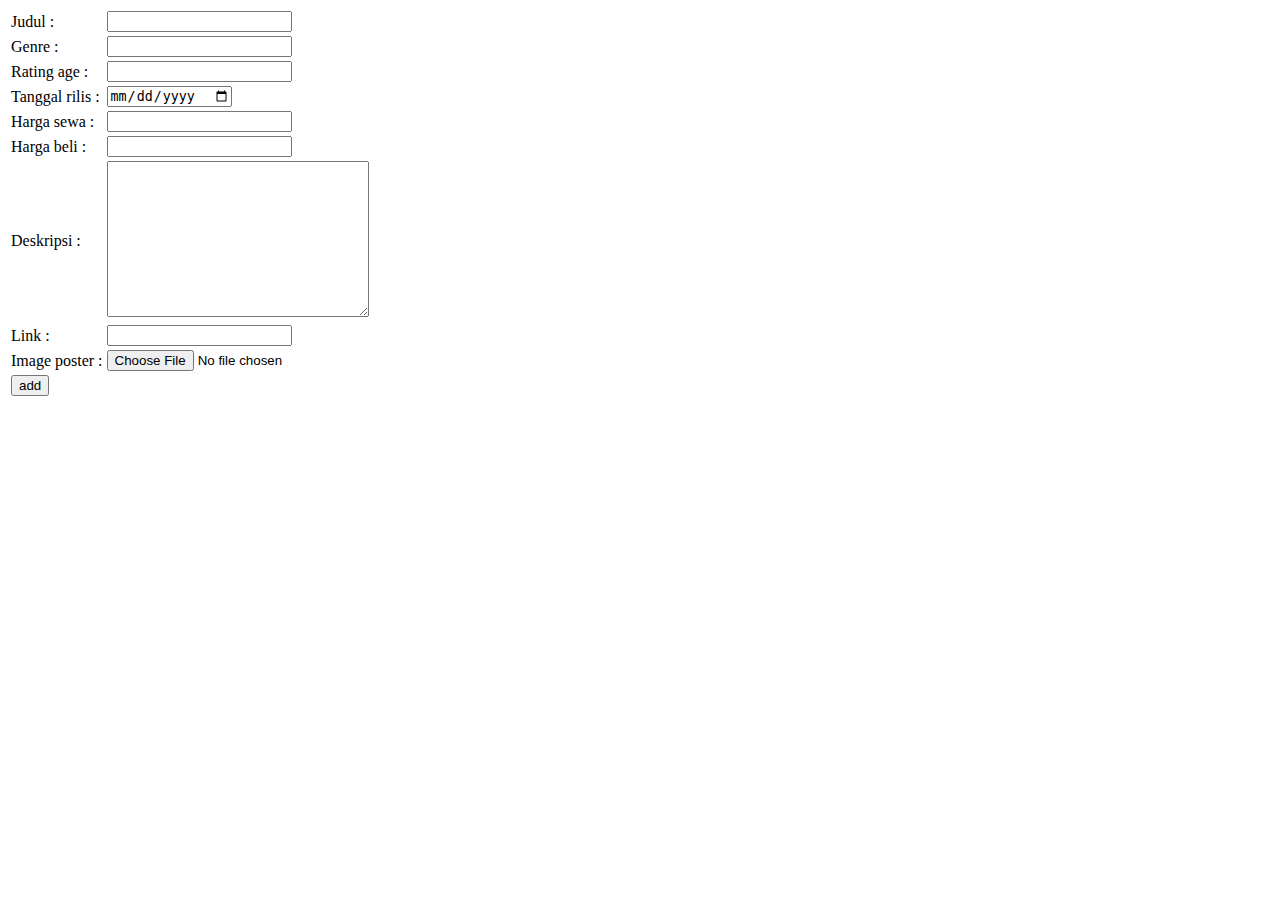
<file: dashboard/insertFilm.html>
<!DOCTYPE html>
<html>
    <head>
        <title>Insert Film Page</title>
    </head>
    <body>
        <form action="insertFilm.php" method="post" enctype="multipart/form-data">
            <table>
                <tr>
                    <td>Judul : </td>
                    <td><input type="text" name="judul"></td>
                </tr>
                <tr>
                    <td>Genre : </td>
                    <td><input type="text" name="genre"></td>
                </tr>
                <tr>
                    <td>Rating age : </td>
                    <td><input type="number" name="ratingAge"></td>
                </tr>
                <tr>
                    <td>Tanggal rilis : </td>
                    <td><input type="date" name="tglRilis"></td>
                </tr>
                <tr>
                    <td>Harga sewa : </td>
                    <td><input type="number" name="hrgSewa"></td>
                </tr>
                <tr>
                    <td>Harga beli : </td>
                    <td><input type="number" name="hrgBeli"></td>
                </tr>
                <tr>
                    <td>Deskripsi : </td>
                    <td>
                        <textarea name="deskripsi" cols="30" rows="10"></textarea>
                    </td>
                </tr>
                <tr>
                    <td>Link : </td>
                    <td><input type="url" name="linkFilm"></td>
                </tr>
                <tr>
                    <td>Image poster : </td>
                    <td><input type="file" name="img"></td>
                </tr>
                <tr>
                    <td><input type="submit" name="submit" value="add"></td>
                </tr>
            </table>
        </form>
    </body>
</html>
</file>
